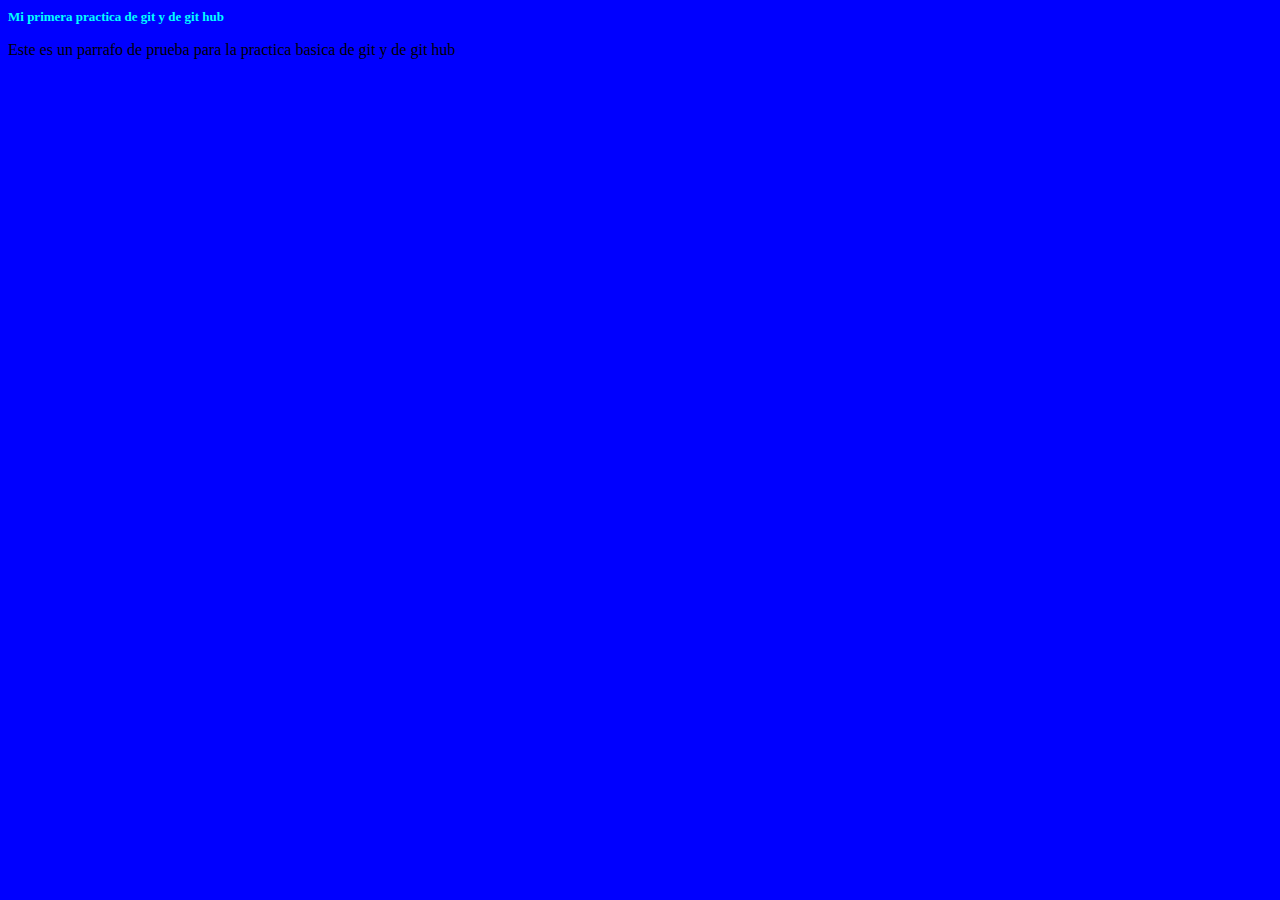
<file: index.html>
<!DOCTYPE html>
<html lang="en">
<head>
    <meta charset="UTF-8">
    <meta name="viewport" content="width=device-width, initial-scale=1.0">
    <link rel="stylesheet" href="estilos.css">
    <title>Document</title>
</head>
<body>
    <h1>Mi primera practica de git y de git hub</h1>
    <p>Este es un parrafo de prueba para la practica basica de git y de git hub</p>
</body>
</html>
</file>
<file: estilos.css>
body{
    background-color: blue;
}
h1{
    color: aqua;
    font-size: small;
    border-color: black;
}
</file>
